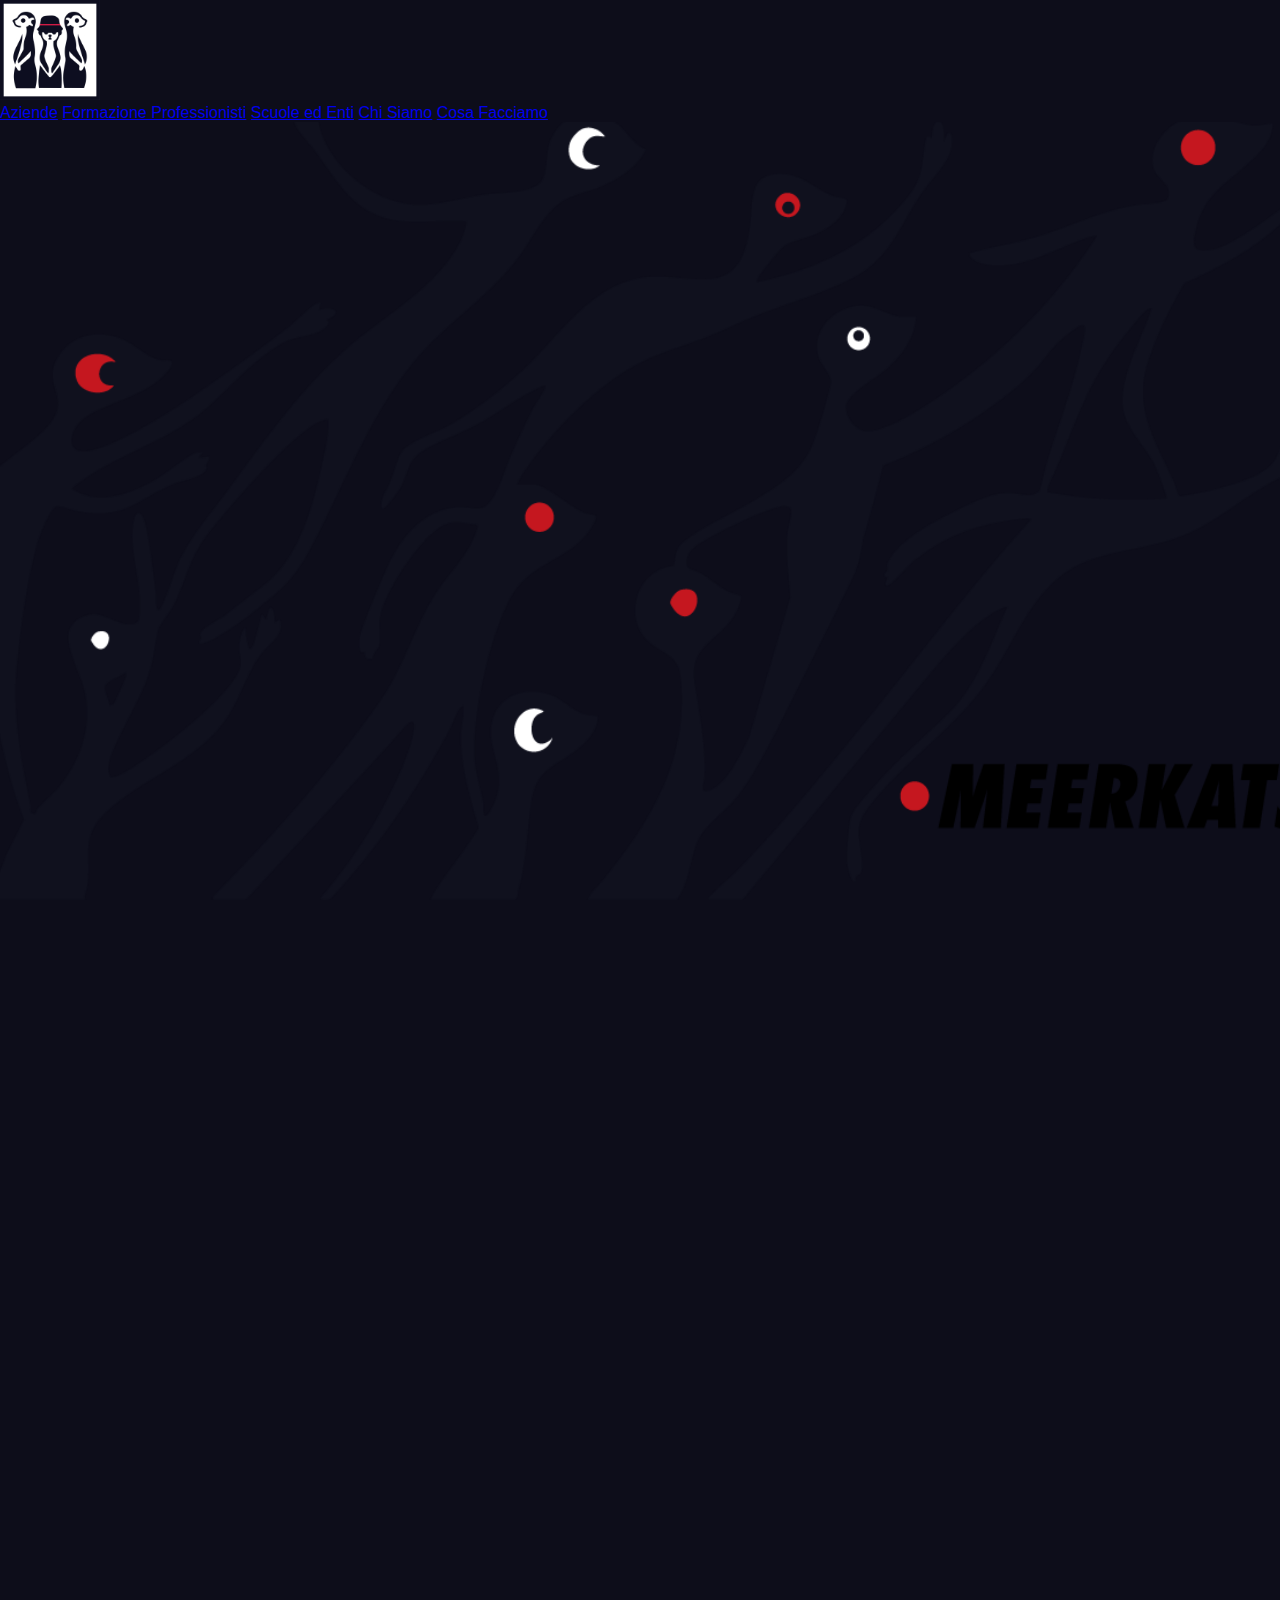
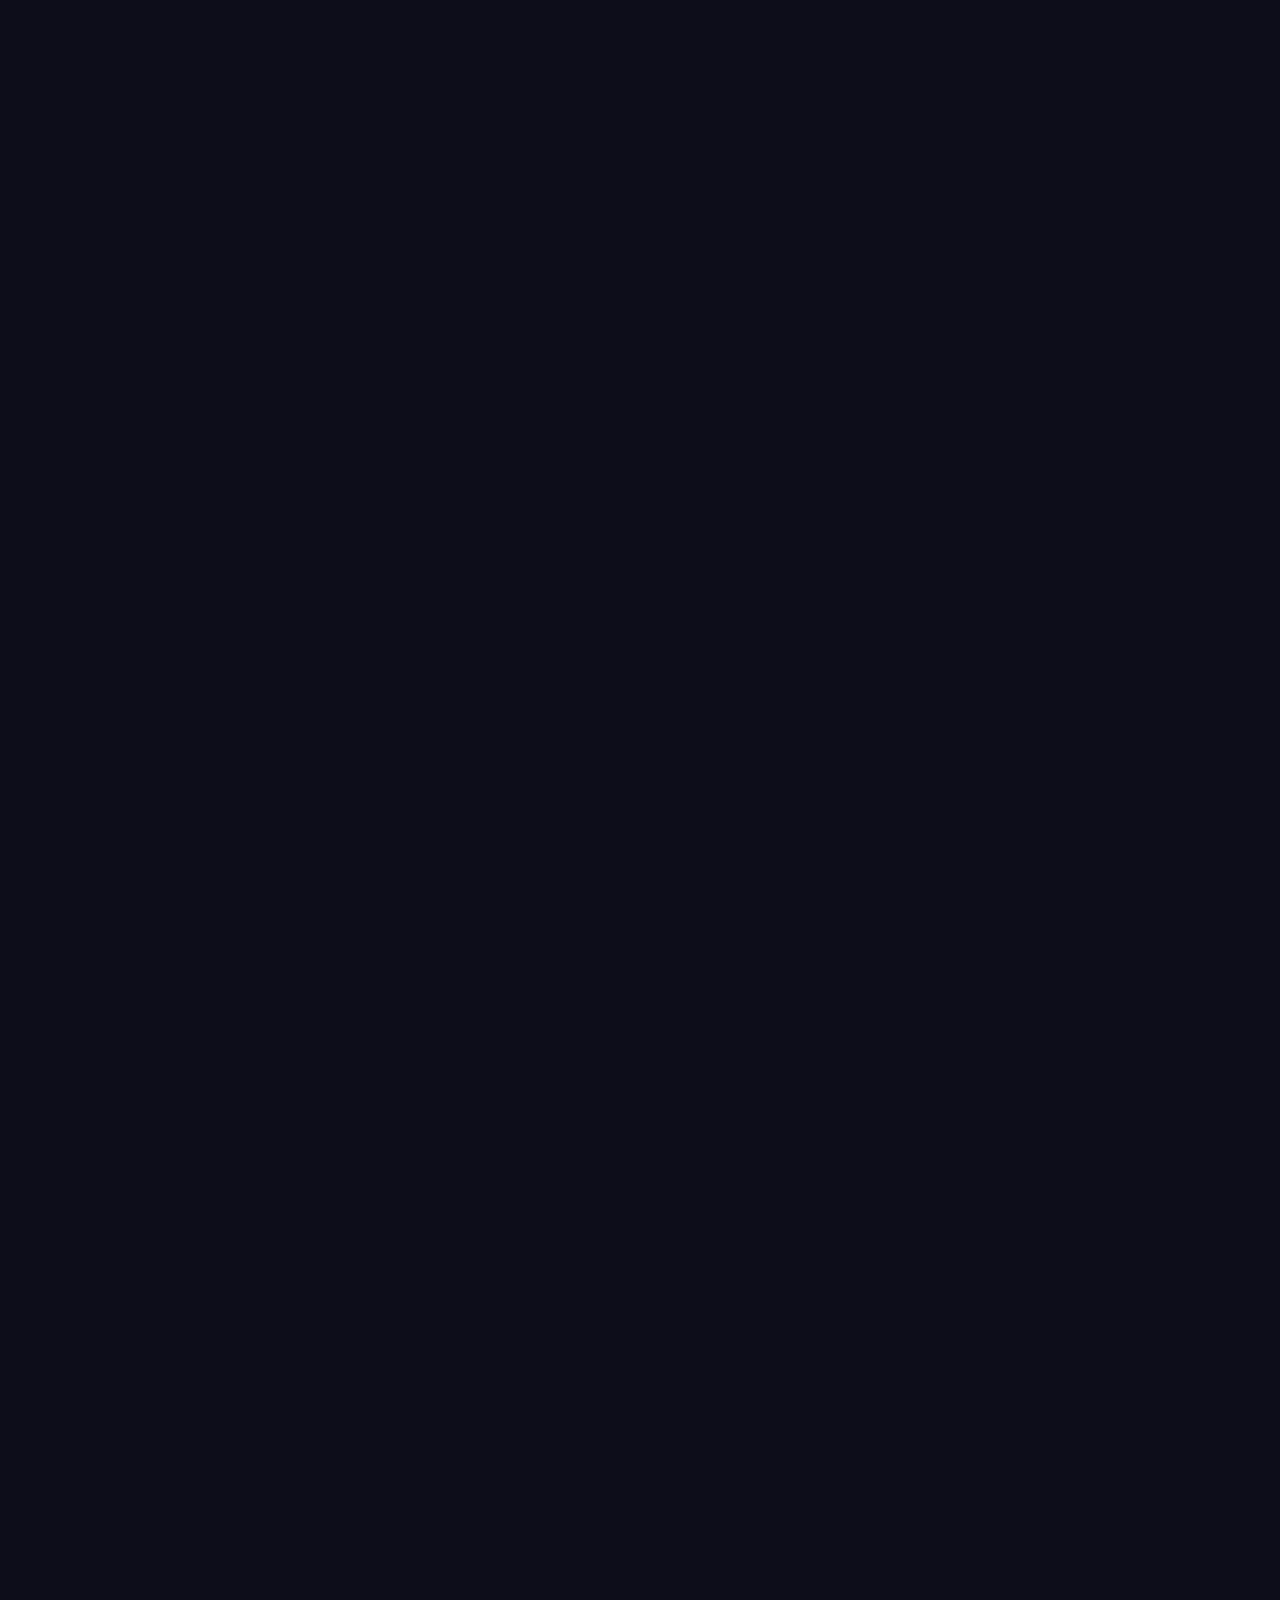
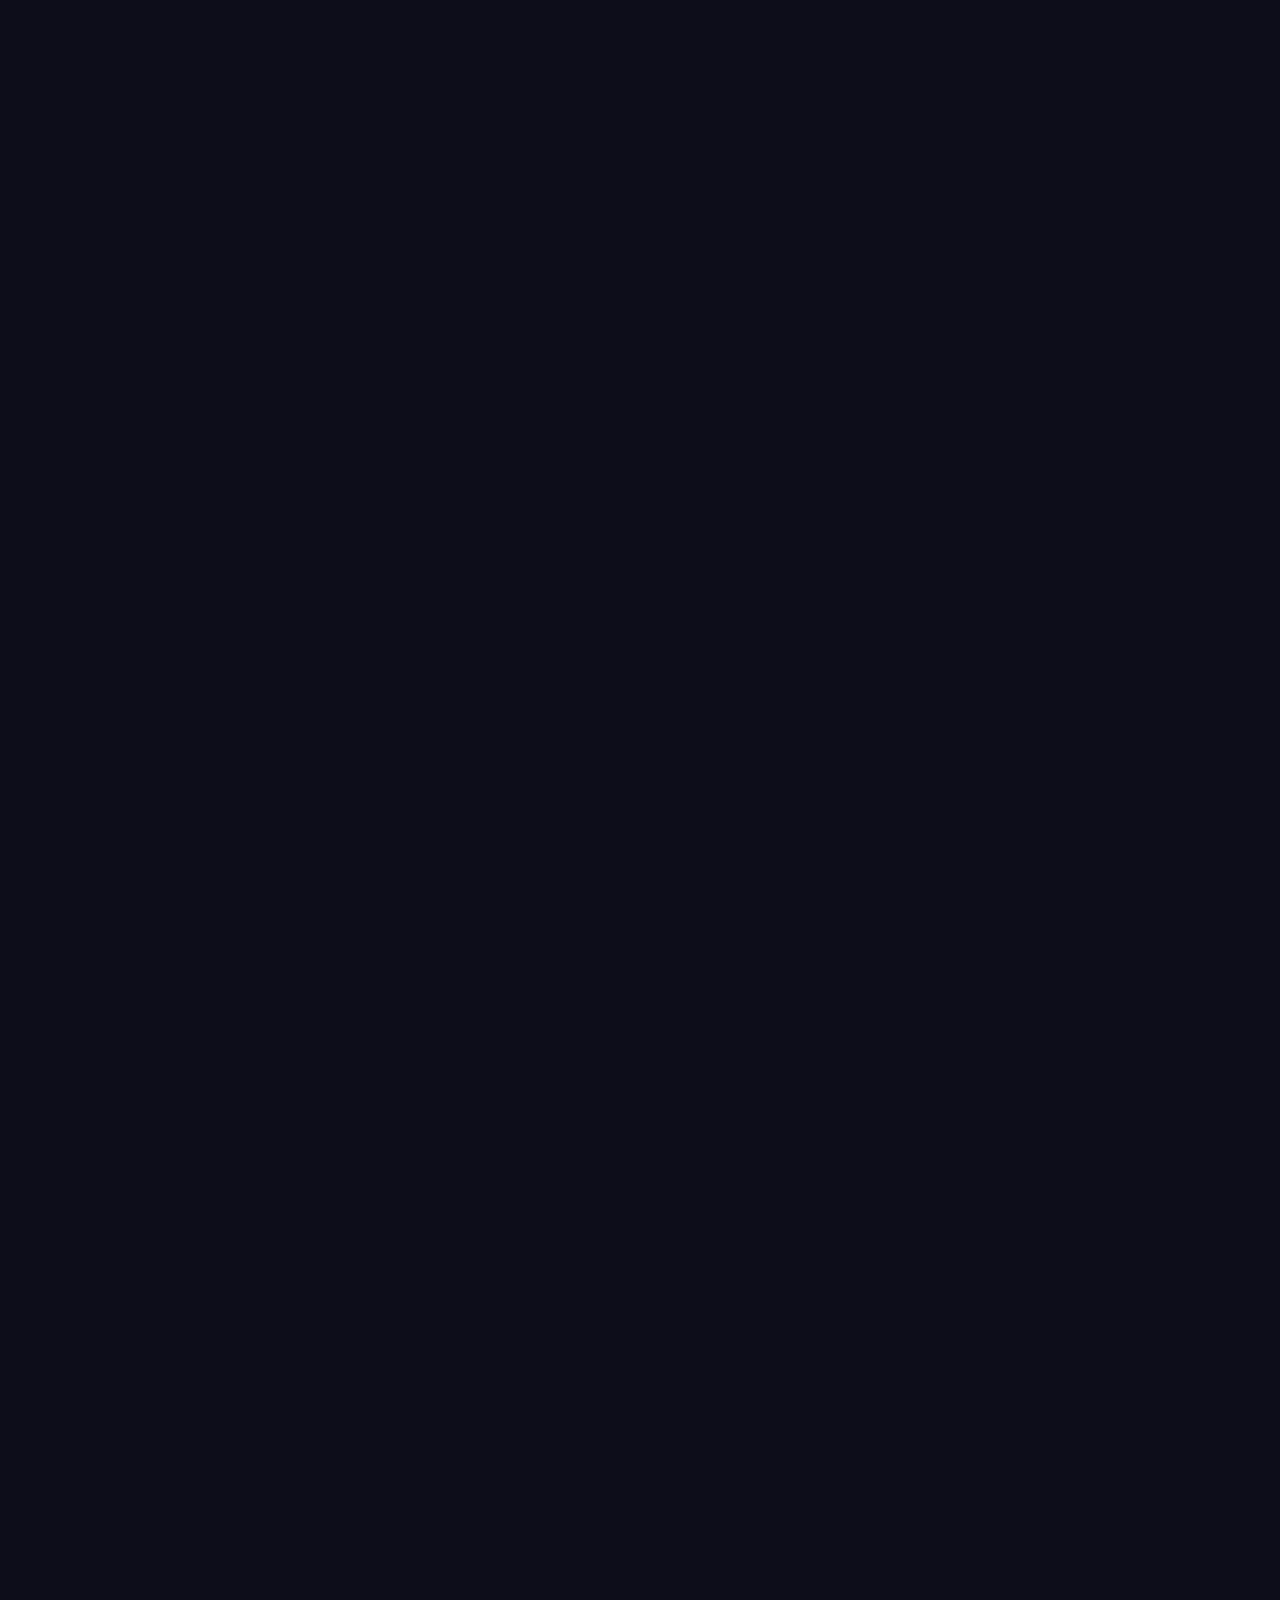
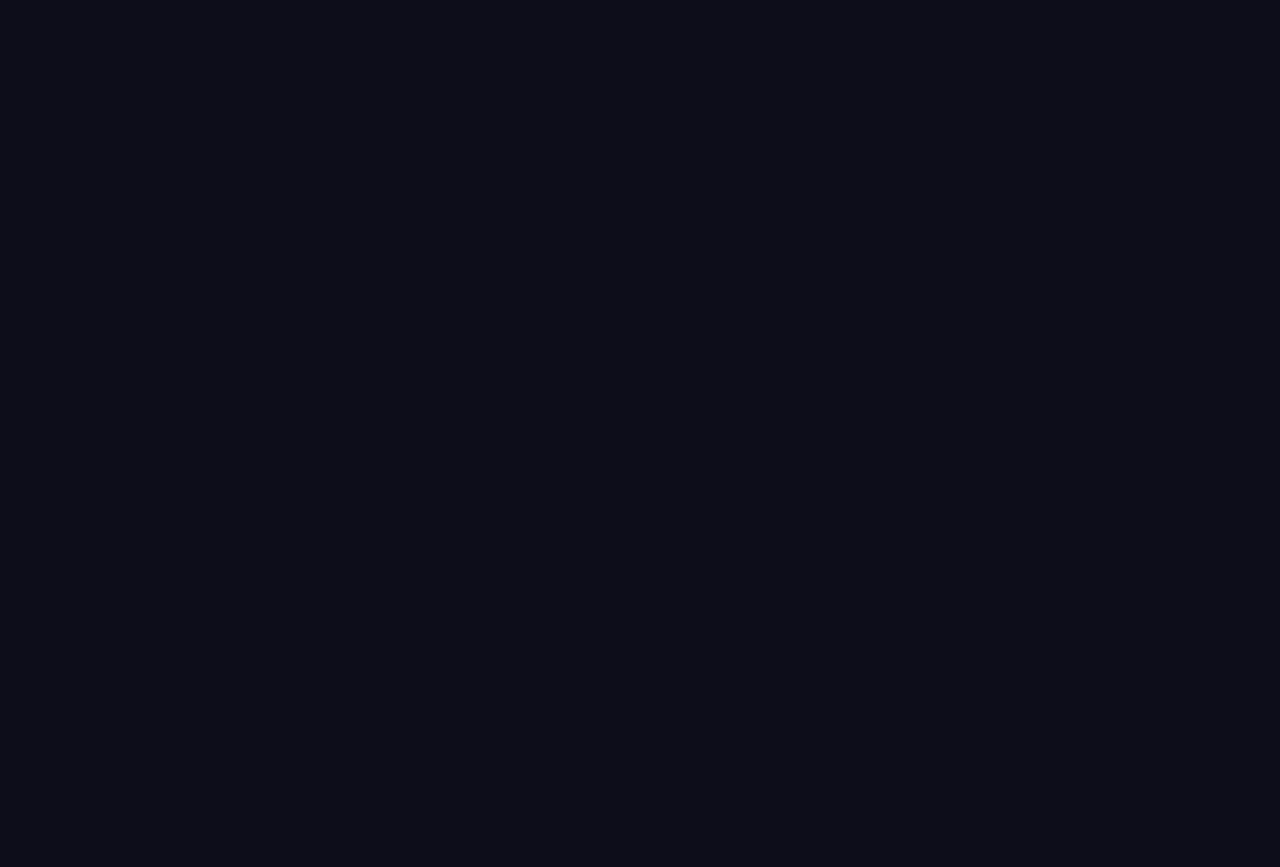
<file: index.html>
<!DOCTYPE html>
<html lang="it">
<head>
  <meta charset="UTF-8" />
  <meta name="viewport" content="width=device-width, initial-scale=1.0"/>
  <title>Meerkats - Slideshow Scroll</title>
  <link href="https://fonts.googleapis.com/css2?family=Inter:wght@400;700&display=swap" rel="stylesheet">
  <link rel="stylesheet" href="style.css">
</head>

  <!--    <div><strong>Meerkats</strong></div> -->
  <!--  <nav>
      <a href="#chi-siamo">Chi siamo</a>
      <a href="#cosa-facciamo">Cosa facciamo</a>
      <a href="#area-riservata">Area riservata</a>
      <a href="#contatti">Contatti</a>
    </nav>  -->
</head>
<body>
<!-- Navbar -->
<nav class="navbar">
  <div class="nav-container">
    <a href="index.html" class="nav-logo">
      <img src="logo.jpg" alt="Meerkats Logo" class="logo-img">
    </a>
    <div class="nav-links">
      <a href="#aziende">Aziende</a>
      <a href="#formazione-professionisti">Formazione Professionisti</a>
      <a href="scuole-enti.html">Scuole ed Enti</a>
      <a href="index.html#chi-siamo">Chi Siamo</a>
      <a href="index.html#Cosa facciamo">Cosa Facciamo</a>
    </div>
  </div>
</nav>

  <!-- 1. Titolo -->
  <section id="intro">
  <!--  <h1>Meerkats</h1>
    <p>Live Local, Think Global.</p>
    <p>Educazione, formazione e strumenti digitali per crescere un progetto alla volta.</p> -->
  </section>

  <!-- 2. Target -->
<section id="target">
  <h2>Scegli il tuo percorso</h2>
  <div class="cards">

    <a href="formazione-professionisti.html" class="card">
      <img src="formazione.jpeg" alt="Formazione Professionisti" class="card-img">
      <h3>Formazione Professionisti</h3>
    </a>

    <a href="scuole-enti.html" class="card">
      <img src="scuola.jpeg" alt="Scuole ed Enti" class="card-img">
      <h3>Scuole ed Enti</h3>
    </a>

    <a href="aziende.html" class="card">
      <img src="azienda.jpeg" alt="Aziende" class="card-img">
      <h3>Aziende</h3>
    </a>

  </div>
</section>

  <!-- 3. Chi siamo -->
  <section id="chi-siamo">
    <h2>Chi siamo</h2>
    <p>Siamo un team multidisciplinare che unisce competenze in educazione, grafica, intelligenza artificiale e progettazione.
Lavoriamo all’incrocio tra creatività e innovazione, con un piede ben piantato nella realtà educativa e l’altro nel mondo digitale che evolve ogni giorno.

Crediamo nella forza del gruppo, nell’intelligenza collettiva e nella bellezza dei processi condivisi.
Utilizziamo strumenti tecnologici e narrativi per facilitare l’espressione, l’apprendimento e il cambiamento — sia individuale che di sistema.

Per noi gli strumenti sono importanti, ma ancora di più lo sono le relazioni, le domande giuste e il coraggio di immaginare nuove possibilità.</p>
<div style="display: flex; justify-content: space-between;">
    <img src="carta1n.png" alt="Immagine 1" width="400">
    <img src="carta2n.png" alt="Immagine 2" width="400">
    <img src="carta3.png" alt="Immagine 3" width="400">
    <img src="carta4n.png" alt="Immagine 4" width="400">
</div>
  </section>

    <!-- 4. cosa facciamo -->
    <section id="Cosa facciamo">
    <h2>Cosa facciamo</h2>
    <p>Progettiamo esperienze formative e strumenti digitali che nascono dall’ibridazione tra educazione, tecnologia e design.
Lavoriamo per trasformare la formazione in un’esperienza viva, coinvolgente e centrata sulle persone, utilizzando linguaggi visivi, metodologie attive e intelligenza artificiale come parte del processo creativo.

Creiamo percorsi, toolkit e interventi pensati per adattarsi a contesti diversi — dalle scuole alle aziende — rispondendo a bisogni reali con soluzioni personalizzabili e scalabili.
Ogni progetto è per noi un’occasione per sperimentare, connettere e generare impatto, mettendo al centro il potenziale trasformativo delle competenze trasversali e delle relazioni.</p>
  </section>
  
  <!-- 5. Perché sceglierci -->
  <section id="perche">
    <h2>Perché sceglierci</h2>
    <div class="cards">
      <div class="card">
        <h3>Innovazione educativa</h3>
        <p>Progetti radicali, concreti e replicabili.</p>
      </div>
      <div class="card">
        <h3>Tecnologia utile</h3>
        <p>AI, grafica e strumenti digitali per potenziare davvero.</p>
      </div>
      <div class="card">
        <h3>Relazione e ascolto</h3>
        <p>Crediamo nelle persone e nei processi, non nei power point.</p>
      </div>
    </div>
  </section>
    
  <!-- 6. CTA finale -->
  <section id="cta">
    <h2>Pronto a uscire dalla tua tana?</h2>
    <div class="cta-buttons">
      <a href="https://calendar.app.google/oVAfmwuznor5MtXLA" target="_blank" class="button">
  Prenota un incontro
</a>
      <a href="mailto:meerkatsattitude@gmail.com">Scrivici</a>
    </div>
  </section>
</body>
</html>
</file>
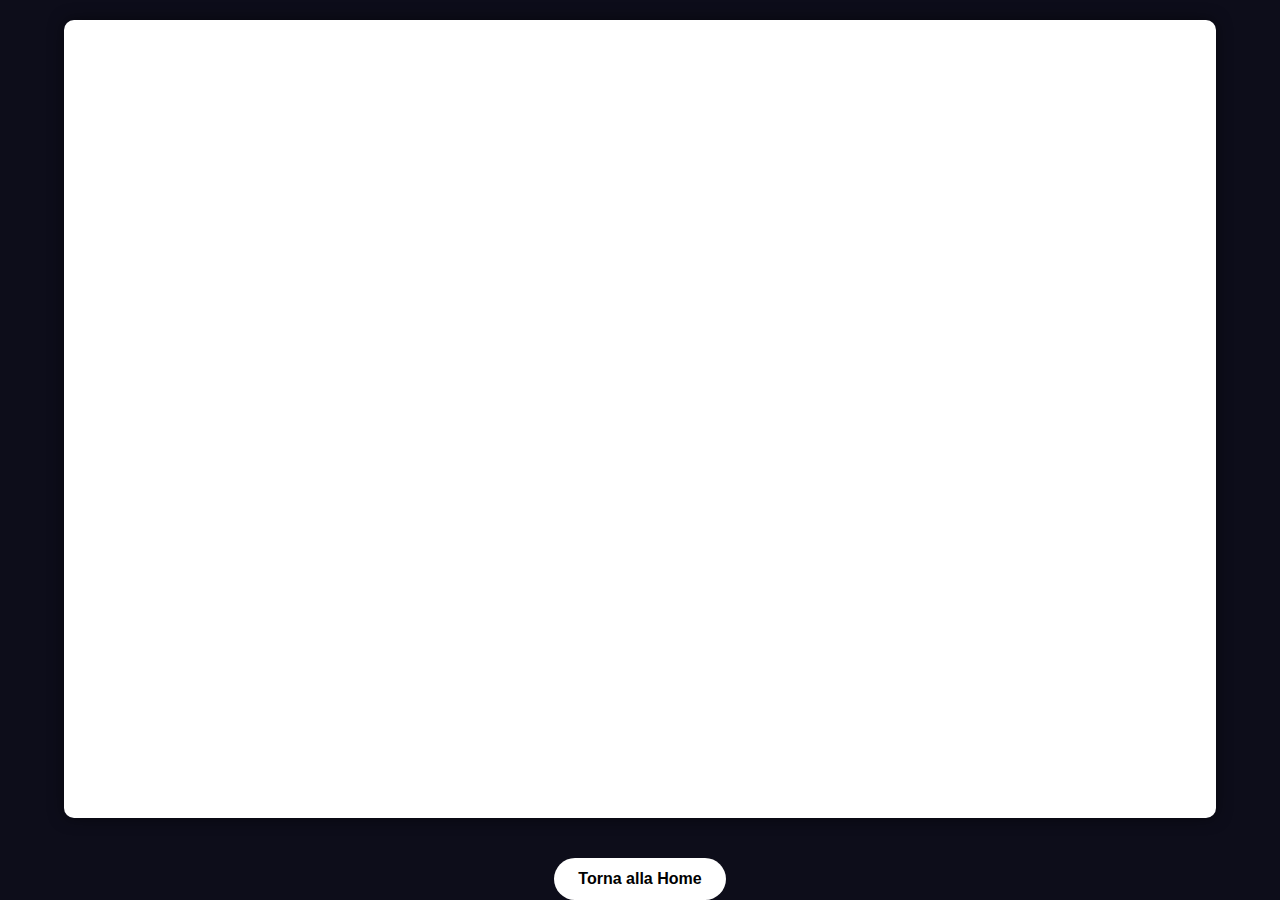
<file: app.html>
<!DOCTYPE html>
<html lang="it">
<head>
  <meta charset="UTF-8">
  <meta name="viewport" content="width=device-width, initial-scale=1.0">
  <title>Livebook - Meerkats</title>
  <link rel="stylesheet" href="style.css"> 
  <style>
    body {
      margin: 0;
      background-color: #0d0d1a;
      color: white;
      font-family: Arial, sans-serif;
      display: flex;
      flex-direction: column;
      align-items: center;
      height: 100vh;
      overflow: hidden;
    }
    #viewerContainer {
      width: 90%;
      height: 90%;
      background: white;
      overflow: auto;
      box-shadow: 0px 0px 15px rgba(0,0,0,0.5);
      border-radius: 10px;
      margin-top: 20px;
    }
    #pdf-viewer {
      width: 100%;
    }
  </style>
</head>
<body>


<div id="viewerContainer">
  <iframe id="pdf-viewer" src="app.pdf" frameborder="0" width="100%" height="100%"></iframe>
</div>

  <div class="cta-buttons" style="margin-top: 40px;">
    <a href="index.html" class="button">Torna alla Home</a>
  </div>

</body>
</html>
</file>
<file: style.css>
/* Reset di base */
* {
  margin: 0;
  padding: 0;
  box-sizing: border-box;
  font-family: Arial, sans-serif;
}

/* Stili generali */
html, body {
  height: 100%;
  background-color: #0d0d1a;
  color: #f2f2f2;
  scroll-behavior: smooth;
  overflow-y: scroll;
  scroll-snap-type: none;
}

/* Sezioni */
section {
  min-height: 100dvh;
  scroll-snap-align: start;
  display: flex;
  flex-direction: column;
  justify-content: center;
  align-items: center;
  padding: 40px 20px;
  text-align: center;
}

/* Tipografia */
h1, h2 {
  font-size: 3rem;
  margin-bottom: 20px;
}

p {
  max-width: 90%;
  font-size: 1.2rem;
  line-height: 1.6;
}

/* Intro (sfondo iniziale) */
#intro {
  height: 100%;
  background-image: url('sfondo.png');
  background-size: cover;
  background-position: center;
  background-repeat: no-repeat;
  background-attachment: fixed;
  display: flex;
  flex-direction: column;
  justify-content: center; 
  align-items: center;
  text-align: center;
  padding: 40px 20px;
  color: #fff;
  position: relative;
}

/* Pulsanti Call To Action */
.cta-buttons {
  margin-top: 30px;
  display: flex;
  flex-wrap: wrap;
  justify-content: center;
  gap: 15px;
}

.cta-buttons a {
  padding: 12px 24px;
  border-radius: 30px;
  background: #ffffff;
  color: #000000;
  font-weight: bold;
  text-decoration: none;
  transition: transform 0.3s ease, box-shadow 0.3s ease;
}

.cta-buttons a:hover {
  transform: translateY(-10px);
  /* box-shadow: 0 6px 15px rgba(255, 204, 0, 0.4); */
}

/* Cards layout */
.cards {
  display: flex;
  flex-wrap: nowrap; /* Importante: NO wrap */
  overflow-x: auto;  /* Permette lo scroll orizzontale */
  gap: 20px;
  margin-top: 30px;
  padding-bottom: 20px; /* Spazio sotto per scroll */
}

.cards::-webkit-scrollbar {
  height: 8px;
}

.cards::-webkit-scrollbar-thumb {
  background: #888;
  border-radius: 4px;
}

.cards::-webkit-scrollbar-thumb:hover {
  background: #555;
}


/* Singola Card */
.card {
  background: #ffffff;
  padding: 30px;
  border-radius: 12px;
  min-width: 300px; /* Larghezza minima */
  max-width: 300px; /* Larghezza massima fissa */
  border-style: solid;
  border-color: coral;
  color: #000000;
  box-shadow: 0 6px 18px rgba(0, 0, 0, 0.6);
  transition: transform 0.5s, background-color 0.5s ease;
  flex: 0 0 auto; /* Importante: niente crescita o restringimento */
  animation: pulseColor 6s infinite ease-in-out;
  text-decoration: none;
  text-align: center;
}


/* Immagine dentro la card */
.card-img {
  width: 100%; /* Riempie tutta la card */
  height: 200px;
  object-fit: cover;
  border-radius: 12px;
  margin-bottom: 15px;
  box-shadow: 0 0 10px rgba(0, 0, 0, 0.2);
}


/* Hover sulla Card */
.card:hover {
  transform: translateY(-10px);
}

/* Card con immagine di sfondo */
.card-with-bg {
  background-image: url('scuola-bianco.png');
  background-size: cover;
  background-position: center;
  background-repeat: no-repeat;
  padding: 20px;
  color: white;
  border-radius: 10px;
}

/* Responsive per dispositivi mobili */
@media (max-width: 768px) {
  h1, h2 {
    font-size: 2.2rem;
  }

  p {
    font-size: 1rem;
  }

  .card {
    width: 100%;
  }

  .cta-buttons a {
    font-size: 0.95rem;
  }
}
</file>
